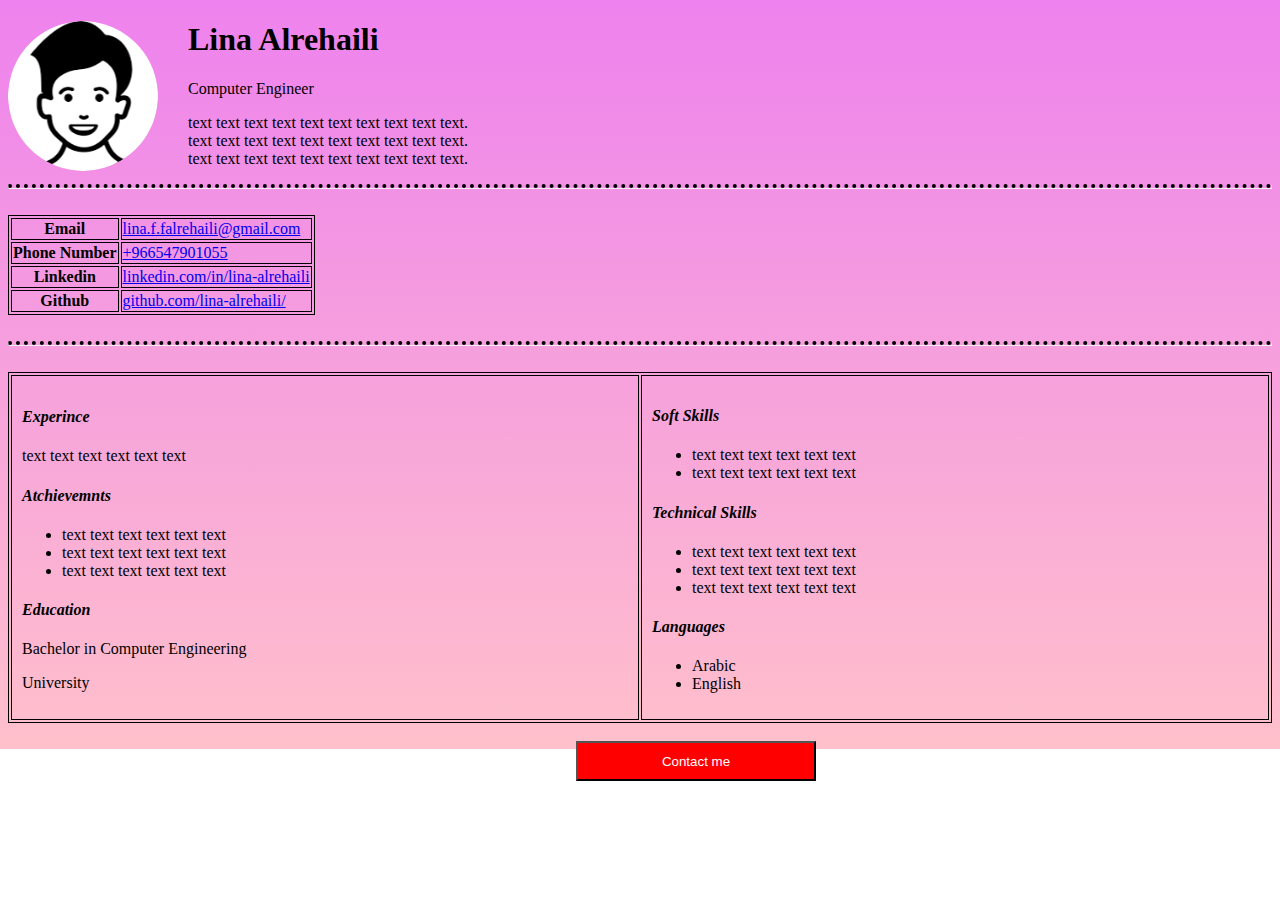
<file: index.html>
<!DOCTYPE html>
<html lang="en">
<head>
    <meta charset="UTF-8">
    <meta name="viewport" content="width=device-width, initial-scale=1.0">
    <title>Lina Alrehaili</title>
    <link rel="stylesheet" href="style.css">
</head>
<body>
    <img alt="Rayan picture" class="icon" src="tutorial-img-modified.png">
                    <!--section 1-->

				<section class="name">
					<h1>Lina Alrehaili</h1>
					<p>Computer Engineer</p>
					<p>text text text text text text text text text text.<br>
					text text text text text text text text text text.<br>
					text text text text text text text text text text.<br></p>
				</section>
				                <!--section 2-->

                <hr>
                <br>
                <table >
                    <tr>
                    <th>Email</th>
                    <td> <a href="lina.f.falrehaili@gmail.com">lina.f.falrehaili@gmail.com</a </td>
                </tr>
                    <tr>
                    <th>Phone Number</th>
                    <td><a href="tel:+966547901055">+966547901055</a></td>
                </tr>
                <tr>
                    <th>Linkedin</th>
                    <td> <a href="http://linkedin.com/in/lina-alrehaili">linkedin.com/in/lina-alrehaili</a></td>
                </tr>

                <th>Github</th>
                <td><a href="https://github.com/lina-alrehaili/">github.com/lina-alrehaili/</a></td>
                </table>

                <br>
                <hr>
                <br>
                <!--section 3-->
                <table >
                    <tr>
                        <td class="content-tables">
                    <h4><em> Experince </em></h4>
                    <p>text text text text text text</p>
                    <h4> <em> Atchievemnts </em></h4>
                    <ul>
                        <li>text text text text text text </li>
                        <li>text text text text text text</li>
                        <li>text text text text text text</li>
                    </ul>
                    <h4> <em> Education </em></h4>
                    <p>Bachelor in Computer Engineering</p>
                    <p>University </p>
                </td>

                    <td class="content-tables">
                    <h4><em> Soft Skills </em></h4>
                    <ul>
                        <li>text text text text text text</li>
                        <li>text text text text text text</li>
                    </ul>
                    <h4><em> Technical Skills </em></h4>
                    <ul>
                        <li>text text text text text text</li>
                        <li>text text text text text text</li>
                        <li>text text text text text text</li>
                    </ul>
                    <h4><em> Languages </em></h4>
                    <ul>
                        <li>Arabic</li>
                        <li>English</li>
                    </ul>
                </td>
                </tr>
                </table>
                <br>

                <a href="contact.html">
                <input type="button" value="Contact me" class="btn">
            </a>
</body>
</html>
</file>
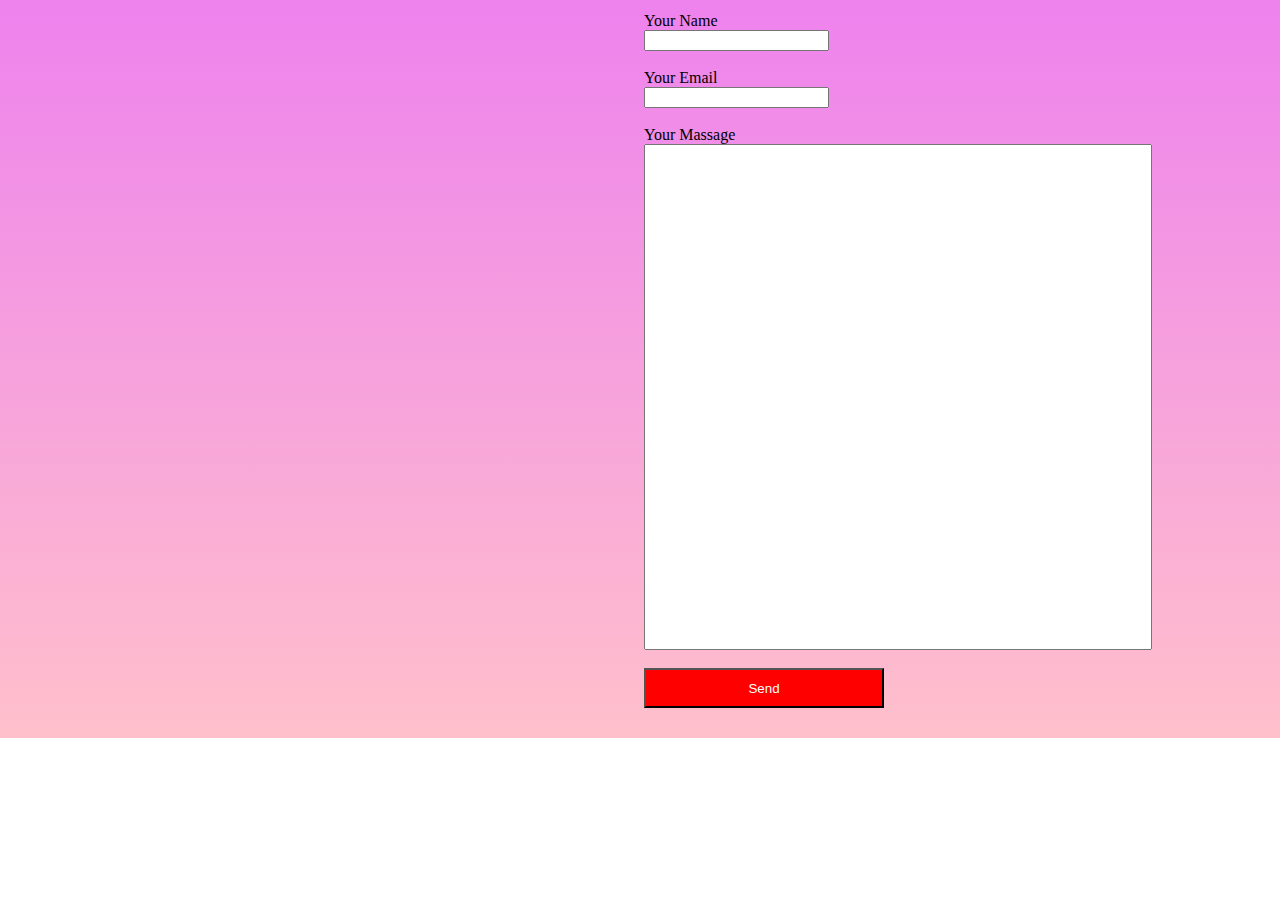
<file: contact.html>
<!DOCTYPE html>
<html lang="en">
<head>
    <meta charset="UTF-8">
    <meta http-equiv="X-UA-Compatible" content="IE=edge">
    <meta name="viewport" content="width=device-width, initial-scale=1.0">
    <title>Contact</title>
    <link rel="stylesheet" href="style.css">
</head>
<body>
    <section class="page">
        <form>
    <label for="name">Your Name</label>
    <br>
    <input type="text">
    <br>
    <br>
    <label for="email">Your Email</label>
    <br>
    <input type="text">
    <br>
    <br>
    <label for="msg">Your Massage</label>
    <br>
    <input type="text" style="width: 500px; height: 500px;">
    <br>
    <br>
    <button class="btn2">Send</button>
</form>
</section>
<br>

</body>
</html>
</file>
<file: style.css>
body{
    background: linear-gradient(violet,pink);
    background-repeat: no-repeat;
    background-size: cover;

}

table,th,td {
    border: 1px solid black;
}

.icon {
	width: 150px;
	border-radius: 50%;
    float: left;
}

hr{
    border-top: 4px dotted black;
}

.content-tables{
    width: 1120px;
    padding: 10px;
}

.name{
   margin-left: 180px;
}

.btn,.btn2{
    color: white;
    background-color: red;
    width: 240px;
    height: 40px;
}

.btn{
    position: absolute;
    left: 45%;
}
.page{
    position: relative;
    left: 50%;
    padding: 4px;
}
</file>
